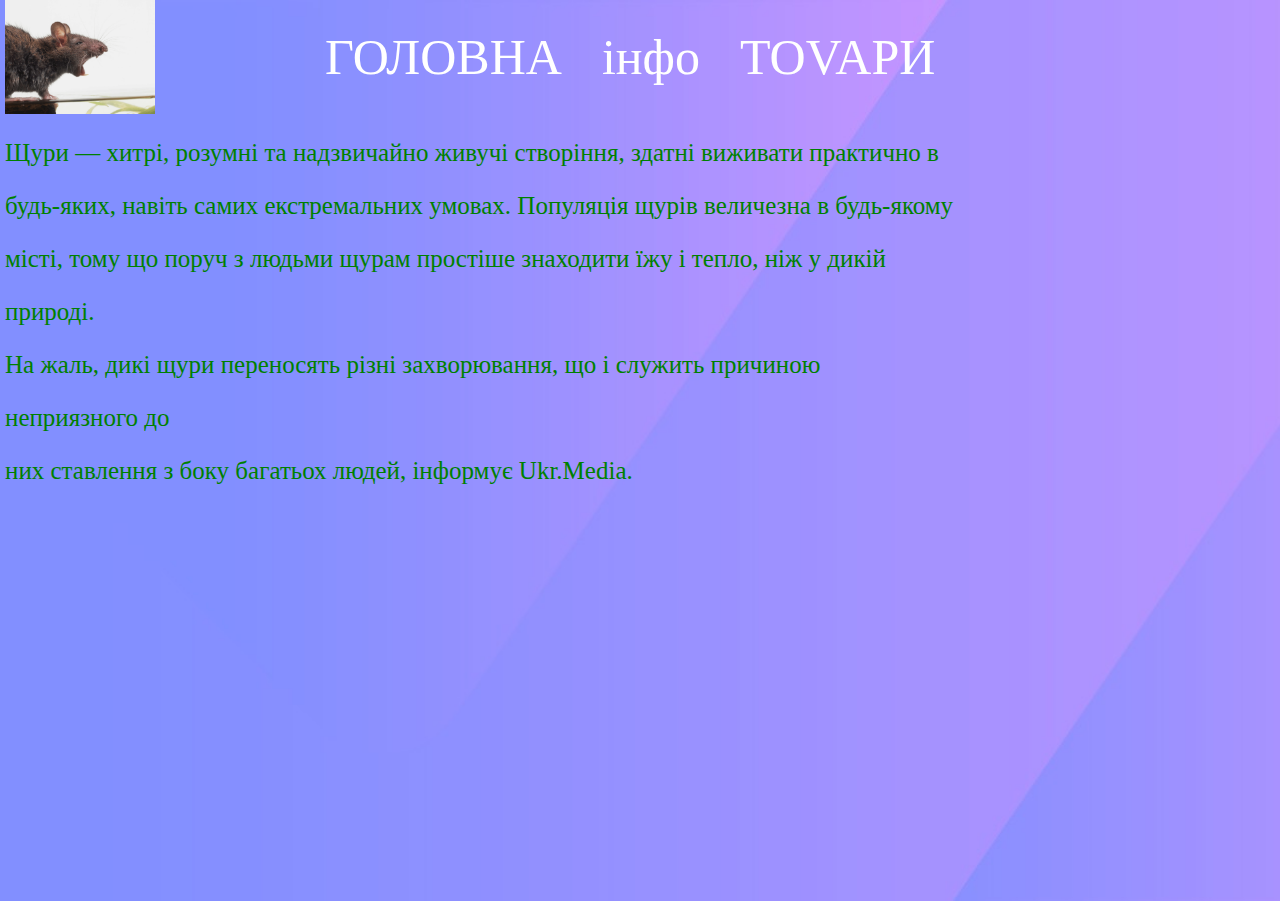
<file: index.html>
﻿<!DOCTYPE html>
<html>
<head>
<meta charset="UTF-8">
<link rel="stylesheet" type="text/css" href="style.css">
    <title>KRИSA</title>
	<link rel='icon' href='img/1.png'>
</head>
<body>
<div class='wrapper amobas'>
<div class='header'>
<img src='img/1.png' class='logo'>
<ul class='menu'>
<li> <a href='index.html'>ГОЛОВНА</a>
<li> <a href='above.html'>інфо</a>
<li> <a href='tovars.html'>TOVAРИ</a>
</ul>
</div>
<p>Щури — хитрі, розумні та надзвичайно живучі створіння, здатні виживати практично в</p>
<p>будь-яких, навіть самих екстремальних умовах. Популяція щурів величезна в будь-якому</p>    <p>місті, тому що поруч з людьми щурам простіше знаходити їжу і тепло, ніж у дикій </p>природі. <p>На жаль, дикі щури переносять різні захворювання, що і служить причиною </p>неприязного до
<p>них ставлення з боку багатьох людей, інформує Ukr.Media.</p>
</div>
</body>
</html>
</file>
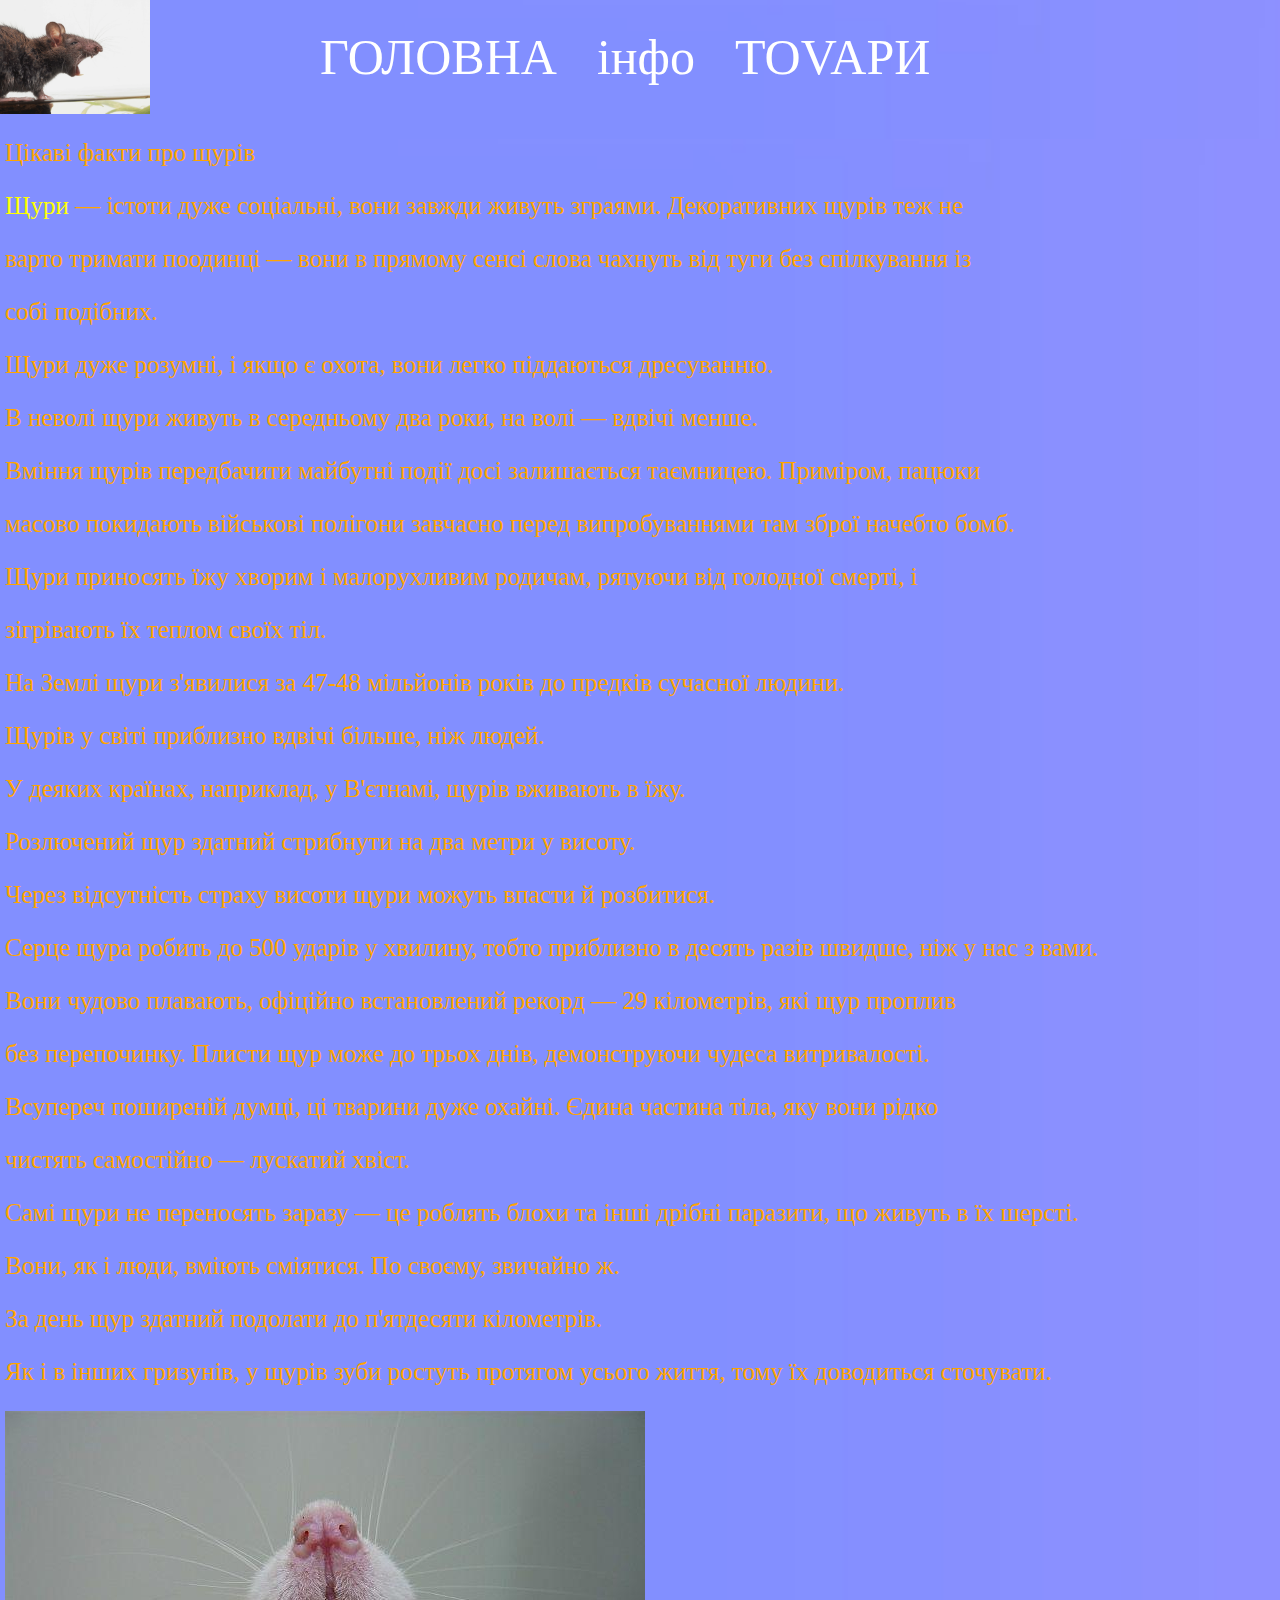
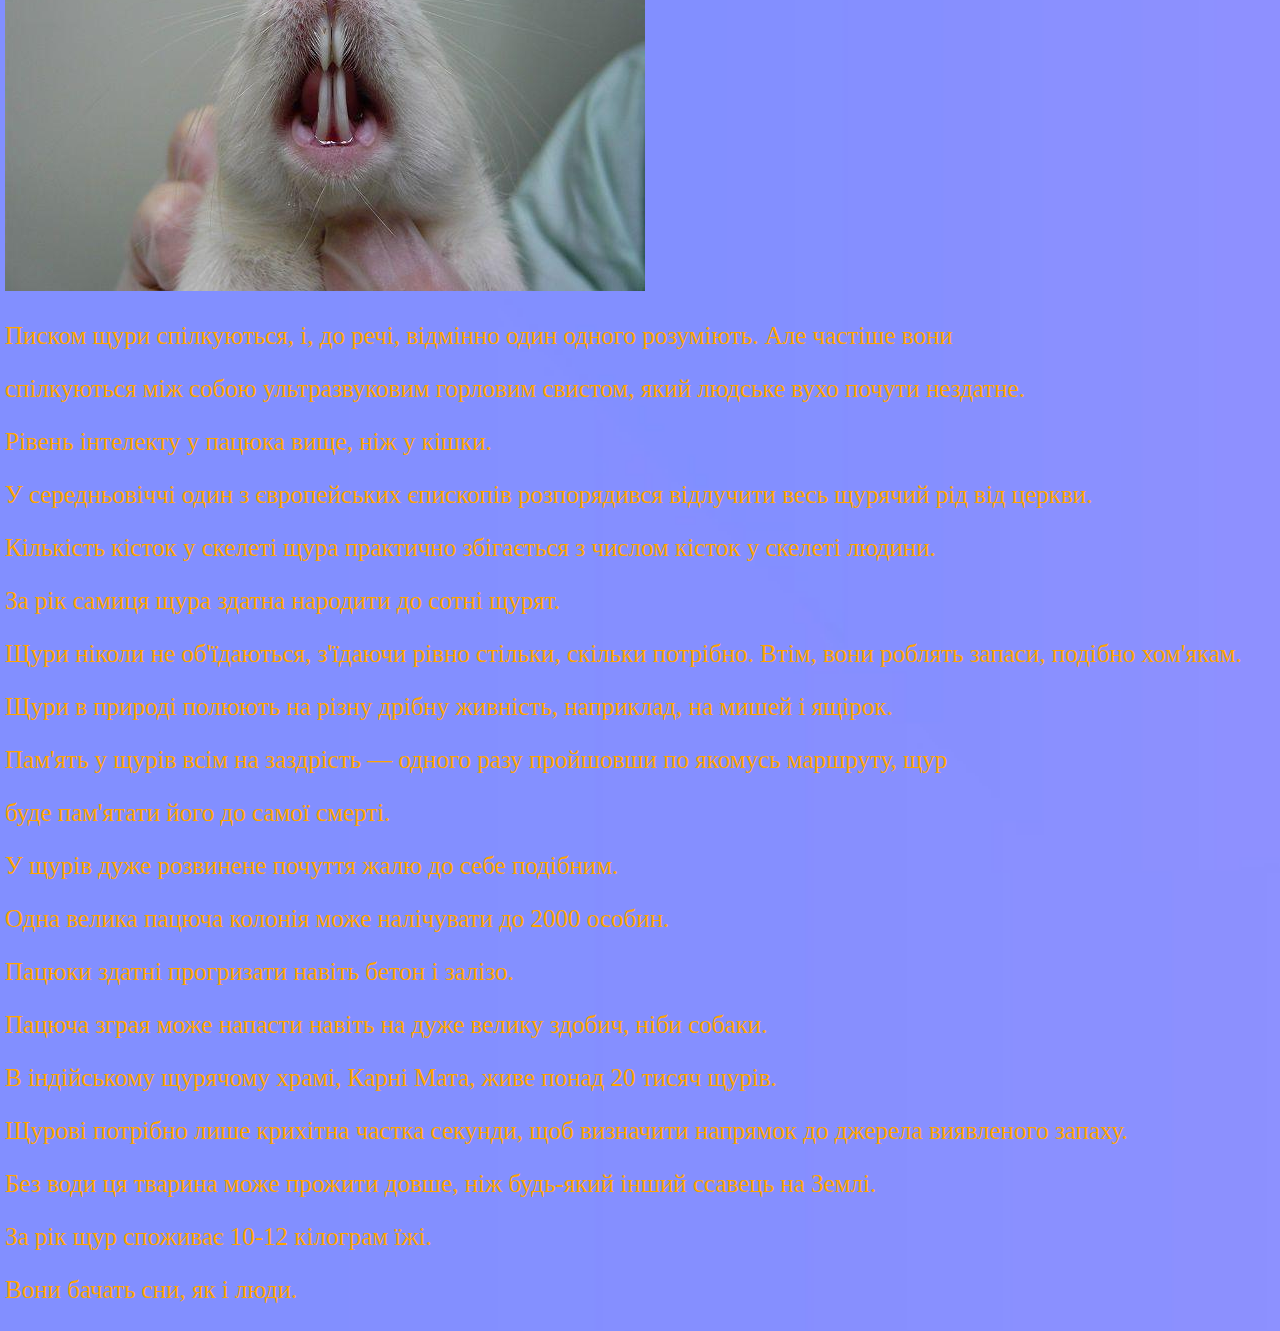
<file: above.html>
﻿<!DOCTYPE html>
<html>
<head>
<meta charset="UTF-8">
<link rel="stylesheet" type="text/css" href="style.css">
    <title>KRИSA</title>
	<link rel='icon' href='img/1.png'>
</head>
<body>

<div class='wrapper'>
<div class='header'>
<img src='img/1.png' class='logo'>
<ul class='menu'>
<li> <a href='index.html'>ГОЛОВНА</a>
<li> <a href='above.html'>інфо</a>
<li> <a href='tovars.html'>TOVAРИ</a>
</ul>
</div>
<div class='wrapper AMOBA'>
<p>Цікаві факти про щурів</p>

  <p>  <span class='AMOGYA'>Щури</span> — істоти дуже соціальні, вони завжди живуть зграями. Декоративних щурів теж не</p> 
  <p>варто тримати поодинці — вони в прямому сенсі слова чахнуть від туги без спілкування із</p> <p>собі подібних.</p>
  <p>  Щури дуже розумні, і якщо є охота, вони легко піддаються дресуванню.</p>
  <p>  В неволі щури живуть в середньому два роки, на волі — вдвічі менше.</p>
   <p> Вміння щурів передбачити майбутні події досі залишається таємницею. Приміром, пацюки </p><p>масово покидають військові полігони завчасно перед випробуваннями там зброї начебто бомб.</p>
   <p> Щури приносять їжу хворим і малорухливим родичам, рятуючи від голодної смерті, і</p>
   <p>зігрівають їх теплом своїх тіл.</p>
   <p> На Землі щури з'явилися за 47-48 мільйонів років до предків сучасної людини.</p>
   <p> Щурів у світі приблизно вдвічі більше, ніж людей.</p>
   <p> У деяких країнах, наприклад, у В'єтнамі, щурів вживають в їжу.</p>
   <p> Розлючений щур здатний стрибнути на два метри у висоту.</p>
   <p> Через відсутність страху висоти щури можуть впасти й розбитися.</p>
   <p> Серце щура робить до 500 ударів у хвилину, тобто приблизно в десять разів швидше, ніж у нас з вами.</p>
   <p> Вони чудово плавають, офіційно встановлений рекорд — 29 кілометрів, які щур проплив</p> <p>без перепочинку. Плисти щур може до трьох днів, демонструючи чудеса витривалості.</p>
   <p> Всупереч поширеній думці, ці тварини дуже охайні. Єдина частина тіла, яку вони рідко</p> <p>чистять самостійно — лускатий хвіст.</p>
   <p> Самі щури не переносять заразу — це роблять блохи та інші дрібні паразити, що живуть в їх шерсті.</p>
   <p> Вони, як і люди, вміють сміятися. По своєму, звичайно ж.</p>
   <p> За день щур здатний подолати до п'ятдесяти кілометрів.</p>
    <p>Як і в інших гризунів, у щурів зуби ростуть протягом усього життя, тому їх доводиться сточувати.</p>
<img src='img/555.jpg'>

   <p> Писком щури спілкуються, і, до речі, відмінно один одного розуміють. Але частіше вони </p><p>спілкуються між собою ультразвуковим горловим свистом, який людське вухо почути нездатне.</p>
   <p> Рівень інтелекту у пацюка вище, ніж у кішки.</p>
  <p>  У середньовіччі один з європейських єпископів розпорядився відлучити весь щурячий рід від церкви.</p>
   <p> Кількість кісток у скелеті щура практично збігається з числом кісток у скелеті людини.</p>
    <p>За рік самиця щура здатна народити до сотні щурят.</p>
  <p>  Щури ніколи не об'їдаються, з'їдаючи рівно стільки, скільки потрібно. Втім, вони роблять запаси, подібно хом'якам.</p>
   <p> Щури в природі полюють на різну дрібну живність, наприклад, на мишей і ящірок.</p>
    <p>Пам'ять у щурів всім на заздрість — одного разу пройшовши по якомусь маршруту, щур </p> <p>буде пам'ятати його до самої смерті.</p>
   <p> У щурів дуже розвинене почуття жалю до себе подібним.</p>
   <p> Одна велика пацюча колонія може налічувати до 2000 особин.</p>
   <p> Пацюки здатні прогризати навіть бетон і залізо.</p>
   <p> Пацюча зграя може напасти навіть на дуже велику здобич, ніби собаки.</p>
   <p> В індійському щурячому храмі, Карні Мата, живе понад 20 тисяч щурів.</p>
<p> Щурові потрібно лише крихітна частка секунди, щоб визначити напрямок до джерела виявленого запаху.</p>
   <p> Без води ця тварина може прожити довше, ніж будь-який інший ссавець на Землі.</p>
   <p> За рік щур споживає 10-12 кілограм їжі.</p>
    <p>Вони бачать сни, як і люди.</p>



</div>
</div>
</body>
</html>
</file>
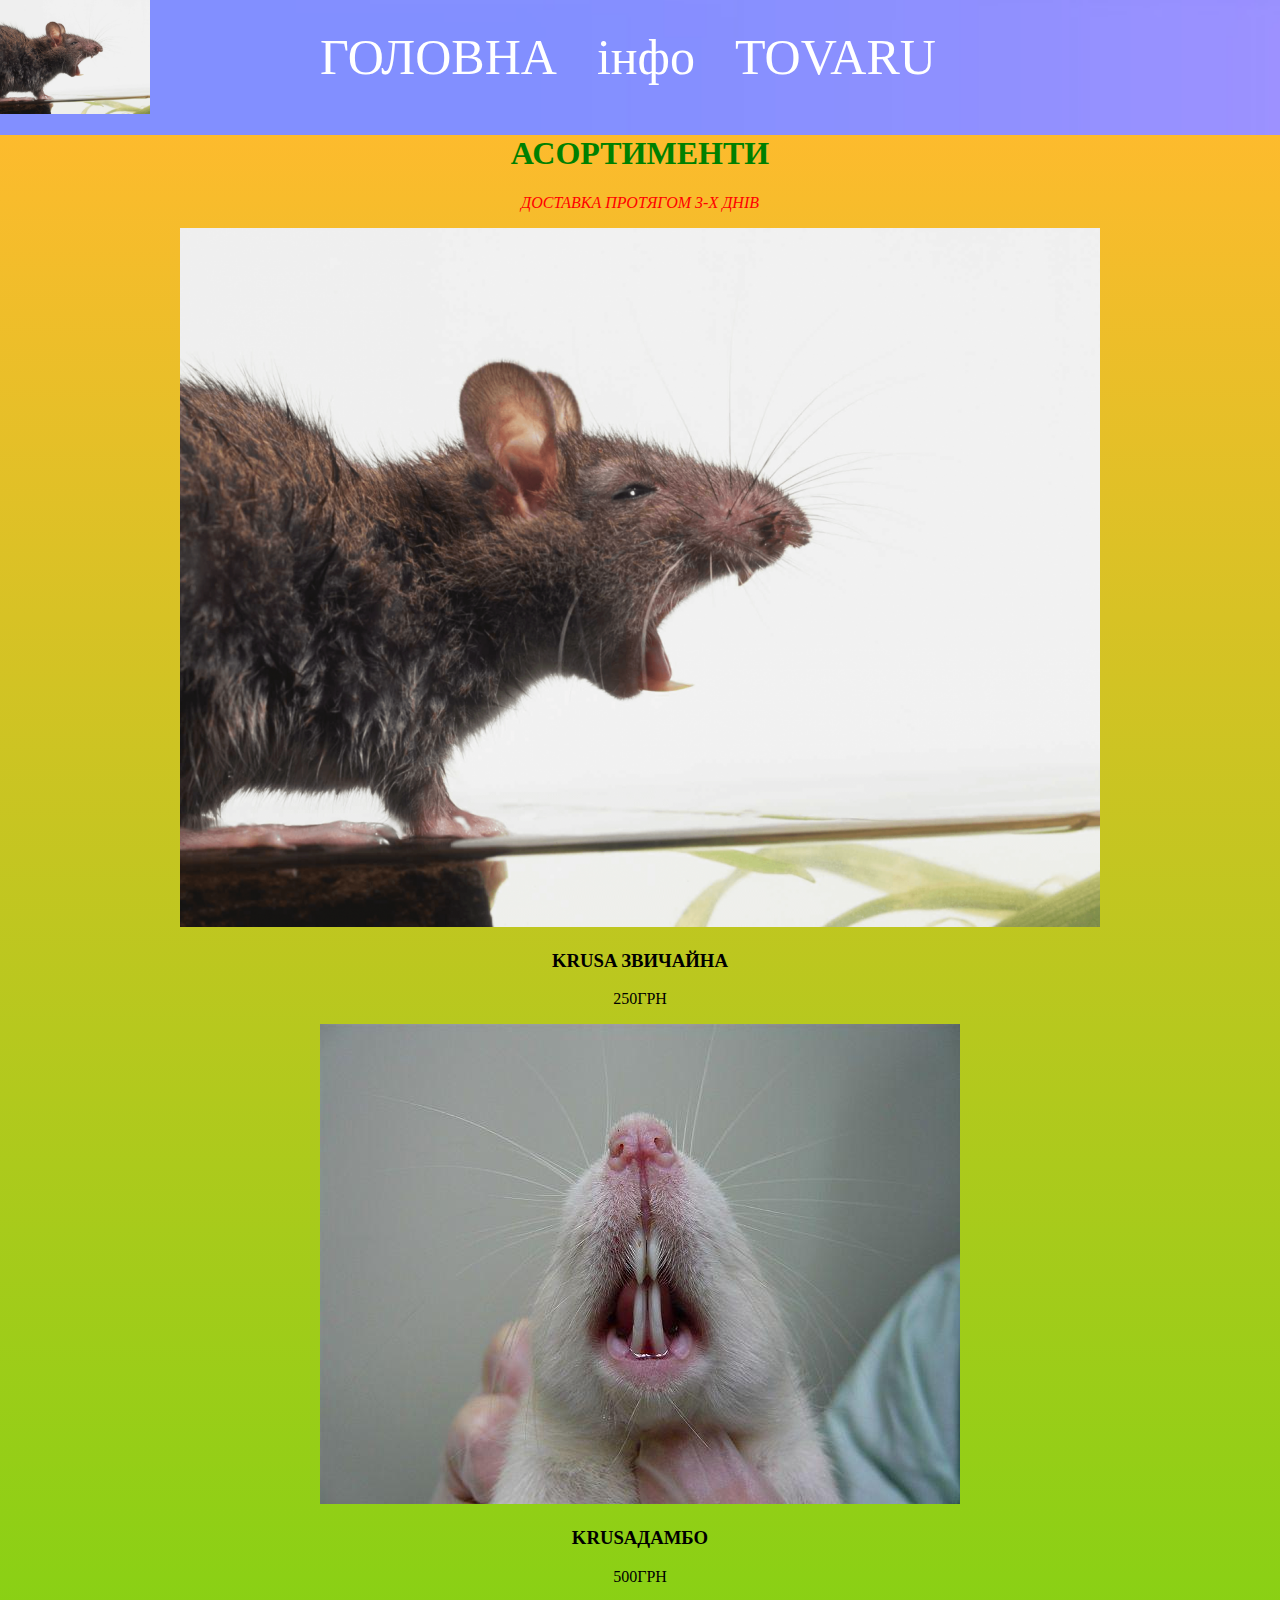
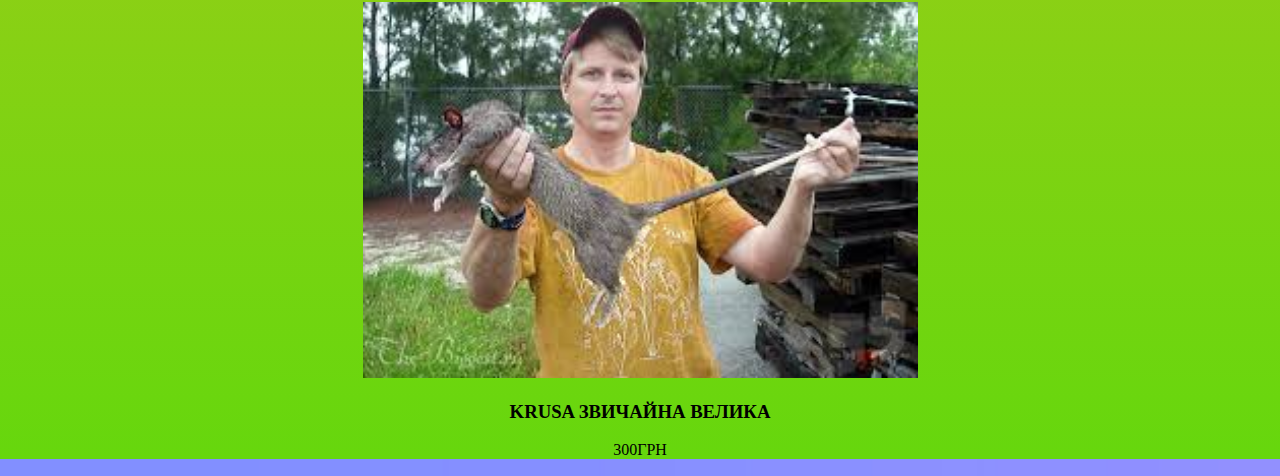
<file: tovars.html>
﻿<!DOCTYPE html>
<html>
<head>
<meta charset="UTF-8">
<link rel="stylesheet" type="text/css" href="style.css">
 <title>KRИSA</title>
	<link rel='icon' href='img/1.png'>
</head>
<body>
<div class='wrapper'>
<div class='header'>
<img src='img/1.png' class='logo'>
<ul class='menu'>
<li> <a href='index.html'>ГОЛОВНА</a>
<li> <a href='above.html'>інфо</a>
<li> <a href='tovars.html'>TOVARU</a>
</ul>
</div>

<div class='tovars'>
<h1 class='tovars-title'>АСОРТИМЕНТИ</h1>
<p class='tovars-subtitle'>ДОСТАВКА ПРОТЯГОМ 3-Х ДНІВ</p>
<ul>
<li>
<img src='img/1.png'class='robot'>
<h3>KRUSA  ЗВИЧАЙНА</h3>
<p class='prise'> 250ГРН</p>
</li>

<li>
<img src='img/555.jpg'class='robot'>
<h3>KRUSAДАМБО</h3>
<p class='prise'> 500ГРН</p>
</li>

<li>
<img src='img/333.png'class='roboth'>
<h3>KRUSA ЗВИЧАЙНА ВЕЛИКА</h3>
<p class='prise'> 300ГРН</p>
</li>
</ul>
</div>
</div>
</body>
</html>
</file>
<file: style.css>
.wrapper {
	background:url(img/bg.jpg);
	background-size:cover;
	min-height:100vh;
	padding-bottom: 1px;
}
	body {
margin:0;
	}
.menu {
margin:0;
padding:0;
list-style:none;
font-family:Verdana;
}
.menu li {
display:inline-block;
}
.menu a {
display:block;
color:white;
text-decoration:none;
padding:20px;
font-size:50px;
}
.menu a:hover {
	color:green;
}
.menu a.active {
	color:yellow;
}
.header {
	display:flex;
	align-items:center;
	gap:150px;
}
/* ТОВАРИ */
.tovars{
text-align:center;
background: rgb(102,215,13);
background: linear-gradient(0deg, rgba(102,215,13,1) 0%, rgba(253,187,45,1) 100%); 
}
.tovars ul {
	list-style:none;
	padding:0;
	margin:0;
}
.tovars-title {
	color:green;
font-family:Verdana;
}
.tovars-subtitle{
	font-style:italic;
	color:red;
}
.robot:hover {
		transform:rotate(1turn);
	}
	.robot{
		transition:all 0.5s;
	}
	/* menu */
	.main{
	width:1000px;
	margin:0auto;
	margin:0 auto;
	padding-top:100px;
	}
	.title{
	color:yellow;
	font-family:Verdana;
	font-size:40px;
	}
	.subtitle{
	color:yellow;
	font-family:Verdana;
	font-size:40px;
	}
	.main-img{
	float:right;
	}
	.button {
	width:140px;
	height:60px;
	font-family:Verdana;
	font-size:18px;border-radius:6px;
	/* background-color:yellow; */
	border:4px double yellow;
	}
	.button a {
	text-decoration:none;
	color:yellow;
	}
	.button:hover {
	border:4px double yellow;
	background-color:transparent;
	}
	
	.logo {
		width:150px;
	}
	.AMOGYA{
	color: yellow;
	}
	
	.AMOBA{
	color:orange;
	font-size:25px;
	font-family:Verdana;
	padding-left:5px;
	}
	.amobas{
	color:green;
	font-size:25px;
	font-family:Verdana;
	padding-left:5px;
	}
	.roboth{
		transition:all 0.5s;
		width:555px;
	}
	
	.roboth{
		transition:all 0.5s;
	}
	.roboth:hover {
		transform:rotate(1turn);
	}
</file>
